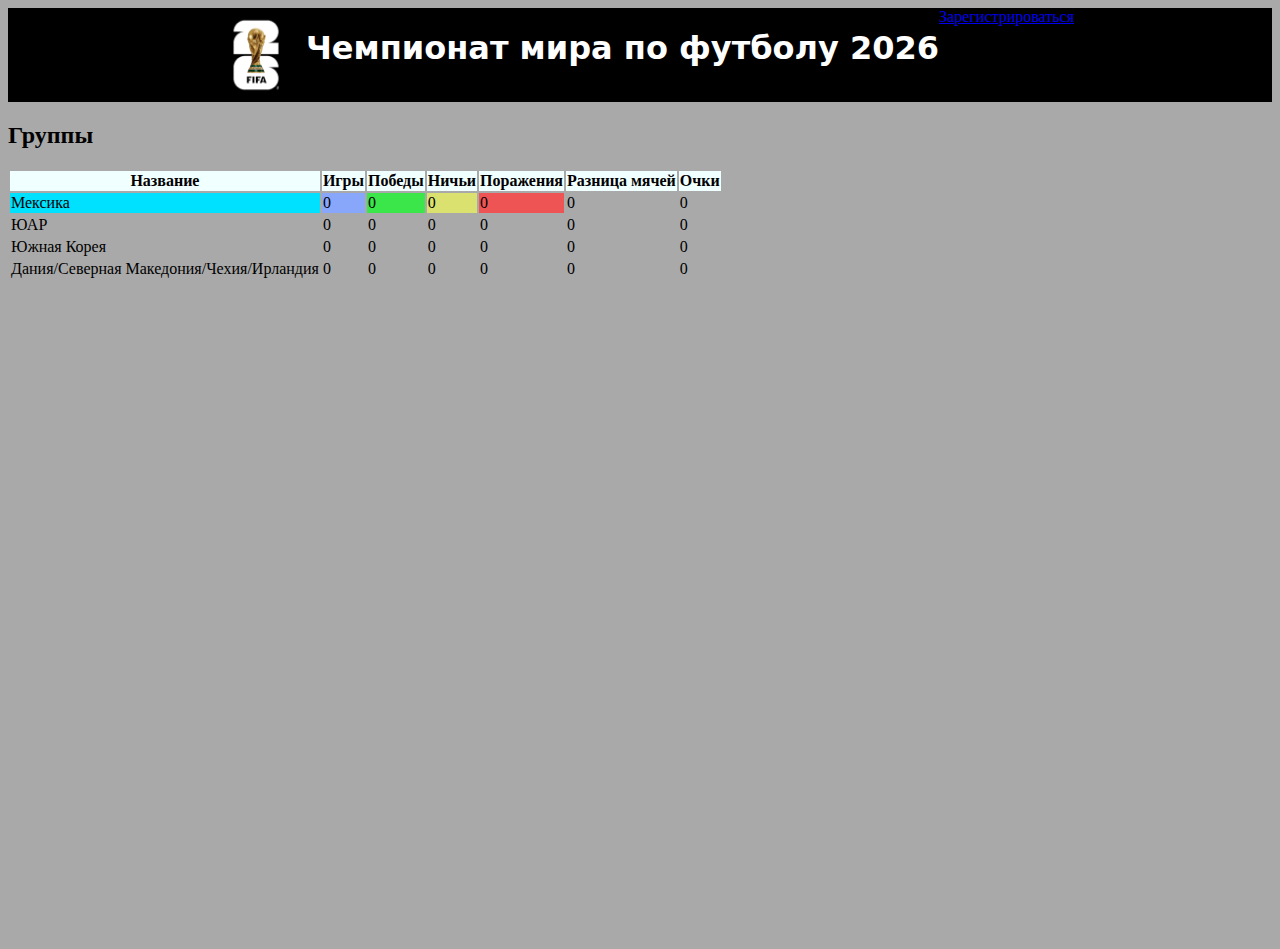
<file: index.html>
<!DOCTYPE html>
<html lang="ru">
<head>
    <meta charset="UTF-8">
    <meta name="viewport" content="width=device-width, initial-scale=1.0">
    <title>Чемпионат мира по футболу 2026</title>
    <link rel="stylesheet" href="styles.css">
</head>
<body>
    <div class="title">
        <img src="Эмблема.png" width="100" alt="Эмблема чемпионата мира 2026" id="emblem">
        <h1 class = "name header">Чемпионат мира по футболу 2026</h1>
        <a href="login.html">Зарегистрироваться</a>
        <p class = "profile"></p>
    </div>

    <div class="main">
        <div class="groups">
            <h2 class = "name_group">Группы</h2>
            <table id="A">
                    <tr style="background-color: azure;">
                        <th>Название</th>
                        <th>Игры</th>
                        <th>Победы</th>
                        <th>Ничьи</th>
                        <th>Поражения</th>
                        <th>Разница мячей</th>
                        <th>Очки</th>
                    </tr>

                    <tr>
                        <td style="background-color: rgb(0, 225, 255);">Мексика</td>
                        <td style="background-color: rgb(137, 167, 250);">0</td>
                        <td style="background-color: rgb(58, 230, 73);">0</td>
                        <td style="background-color: rgb(218, 225, 110);">0</td>
                        <td style="background-color: rgb(239, 84, 84);">0</td>
                        <td>0</td>
                        <td>0</td>
                    </tr>

                    <tr>
                        <td>ЮАР</td>
                        <td>0</td>
                        <td>0</td>
                        <td>0</td>
                        <td>0</td>
                        <td>0</td>
                        <td>0</td>
                    </tr>

                    <tr>
                        <td>Южная Корея</td>
                        <td>0</td>
                        <td>0</td>
                        <td>0</td>
                        <td>0</td>
                        <td>0</td>
                        <td>0</td>
                    </tr>

                    <tr>
                        <td>Дания/Северная Македония/Чехия/Ирландия</td>
                        <td>0</td>
                        <td>0</td>
                        <td>0</td>
                        <td>0</td>
                        <td>0</td>
                        <td>0</td>
                    </tr>
            </table>
            <table id="B">
                <div id="" class = "team"></div>
                <div id="" class = "team"></div>
                <div id="" class = "team"></div>
                <div id="" class = "team"></div>
            </table>
            <table id="C">
                <div id="" class = "team"></div>
                <div id="" class = "team"></div>
                <div id="" class = "team"></div>
                <div id="" class = "team"></div>
            </table>
            <table id="D">
                <div id="" class = "team"></div>
                <div id="" class = "team"></div>
                <div id="" class = "team"></div>
                <div id="" class = "team"></div>
            </table>
            <table id="E">
                <div id="" class = "team"></div>
                <div id="" class = "team"></div>
                <div id="" class = "team"></div>
                <div id="" class = "team"></div>
            </table>
            <table id="F">
                <div id="" class = "team"></div>
                <div id="" class = "team"></div>
                <div id="" class = "team"></div>
                <div id="" class = "team"></div>
            </table>
            <table id="G">
                <div id="" class = "team"></div>
                <div id="" class = "team"></div>
                <div id="" class = "team"></div>
                <div id="" class = "team"></div>
            </table>
            <table id="H">
                <div id="" class = "team"></div>
                <div id="" class = "team"></div>
                <div id="" class = "team"></div>
                <div id="" class = "team"></div>
            </table>
            <table id="I">
                <div id="" class = "team"></div>
                <div id="" class = "team"></div>
                <div id="" class = "team"></div>
                <div id="" class = "team"></div>
            </table>
            <table id="J">
                <div id="" class = "team"></div>
                <div id="" class = "team"></div>
                <div id="" class = "team"></div>
                <div id="" class = "team"></div>
            </table>
            <table id="K">
                <div id="" class = "team"></div>
                <div id="" class = "team"></div>
                <div id="" class = "team"></div>
                <div id="" class = "team"></div>
            </table>
            <table id="L">
                <div id="" class = "team"></div>
                <div id="" class = "team"></div>
                <div id="" class = "team"></div>
                <div id="" class = "team"></div>
            </table>
        </div>
    </div>
    <script src="app.js"></script>
</body>
</html>
</file>
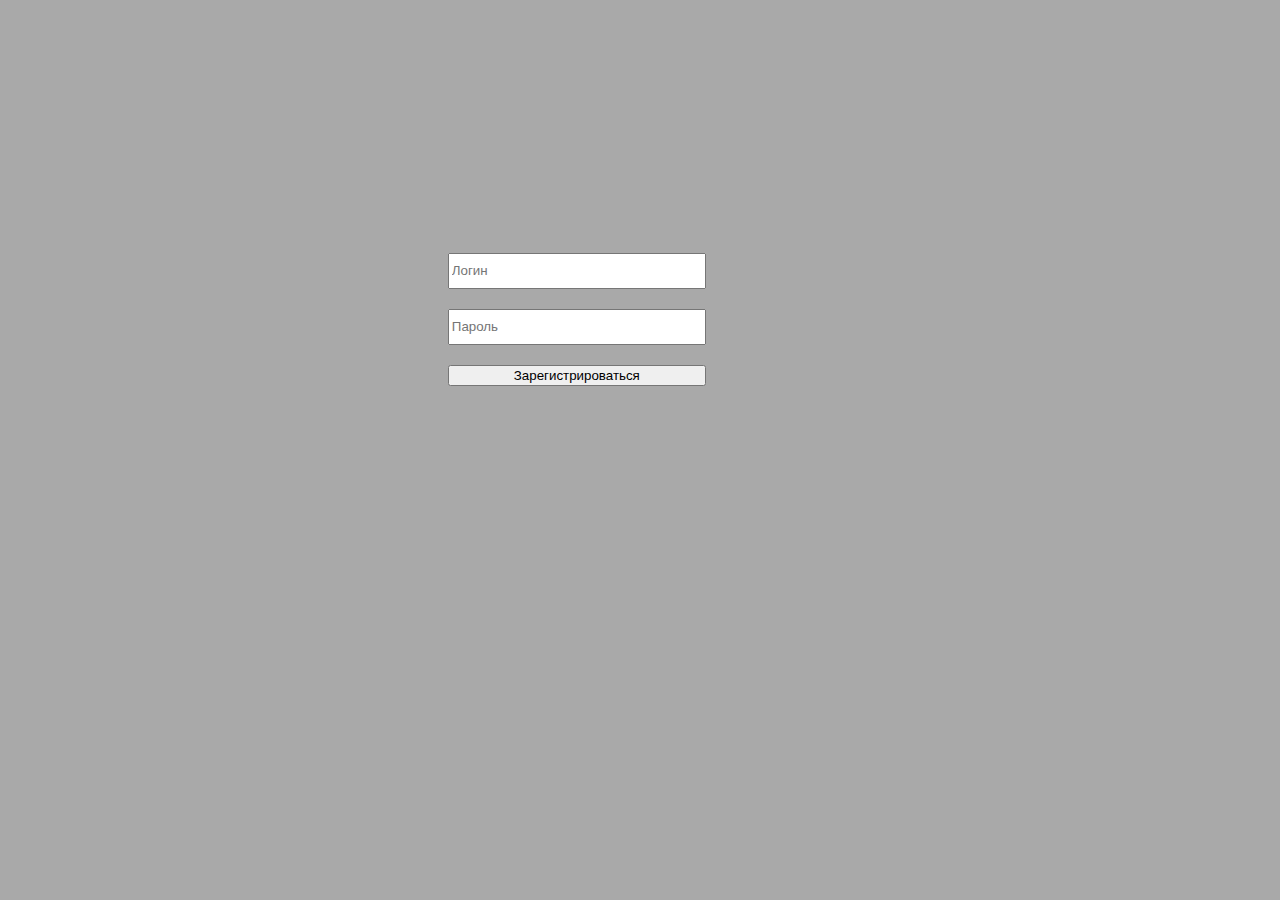
<file: login.html>
<!DOCTYPE html>
<html lang="en">
<head>
    <meta charset="UTF-8">
    <meta name="viewport" content="width=device-width, initial-scale=1.0">
    <title>Document</title>
    <link rel="stylesheet" href="styles.css">
</head>
<body>
        <div class = "field">
            <input class = "login" type="text" placeholder="Логин" required>
            <input class = "password" type="text" placeholder="Пароль" required>
            <button type="submit" class="submit">Зарегистрироваться</button>
            <p class = "result"></p>
        </div>

        <script src="app.js"></script>
</body>
</html>
</file>
<file: styles.css>
body 
{
    background-color: darkgray;
}

.title
{
    margin-top: 0;
    display: flex;
    color: white;
    background-color: black;
    justify-content: center;
}

.name 
{
    font-family: system-ui, -apple-system, BlinkMacSystemFont, 'Segoe UI', Roboto, Oxygen, Ubuntu, Cantarell, 'Open Sans', 'Helvetica Neue', sans-serif;
    transition: 0.7s;
}

.name:hover
{
    transform: scale(1.1);
}

.team
{
    display: flex;
    margin-bottom: 15px;
    background-color: rgb(161, 198, 27);
}

.field
{
    display: grid;
    justify-content: center;
    margin-top: 20%;
    margin-right: 10%;
    gap: 20px;
}

.login, .password
{
    width: 250px;
    height: 30px; 
    transition: 0.5s;
}

.login:focus, .password:focus {
    outline: none;
    border-color: #e74c3c;
    box-shadow: 0 0 5px #e74c3c;
  }
</file>
